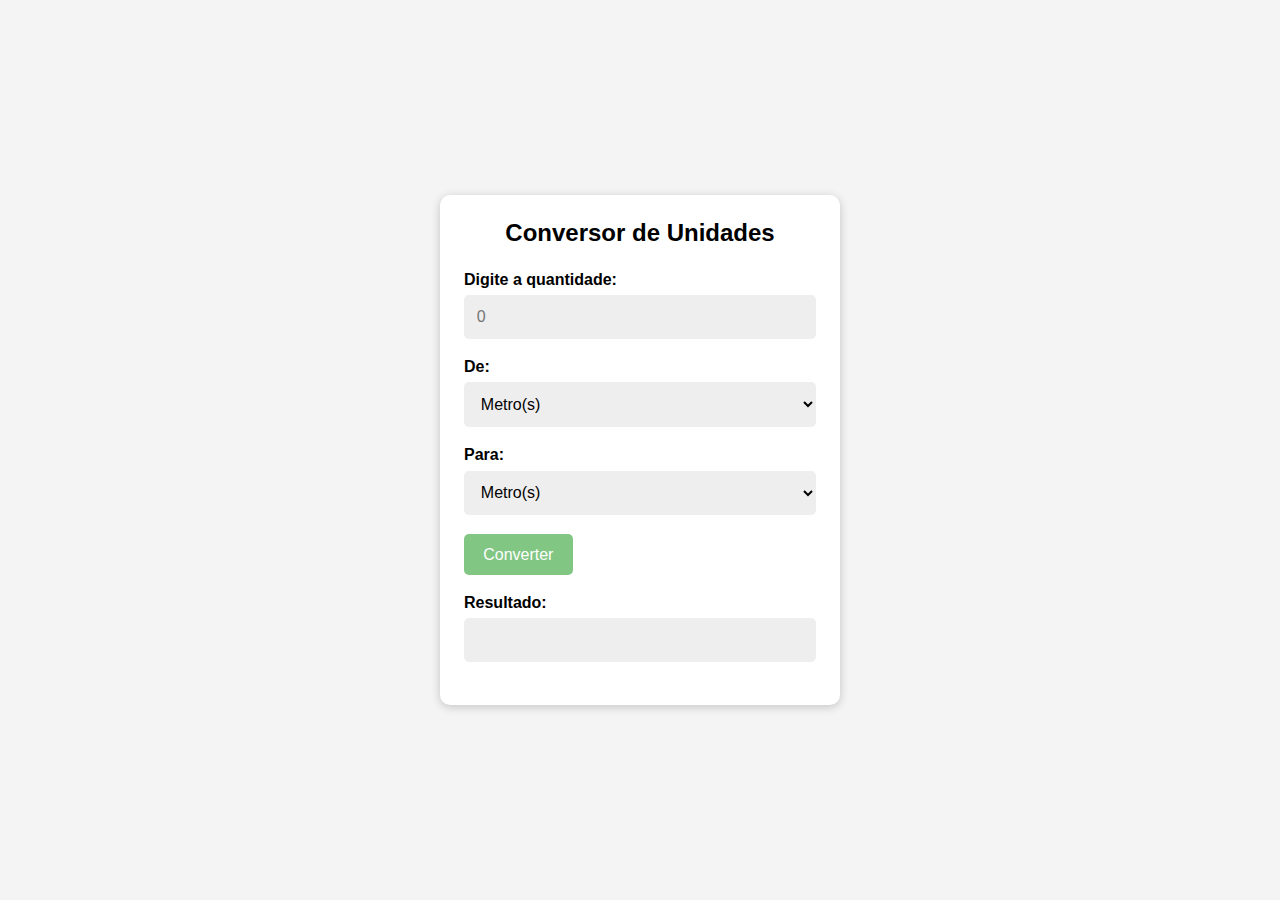
<file: index.html>
<!DOCTYPE html>
<html lang="pt-BR">
<head>
  <meta charset="UTF-8">
  <meta name="viewport" content="width=device-width, initial-scale=1.0">
  <title>Conversor de Unidades</title>

  <link rel="stylesheet" href="css/styles.css">
  <script src="js/scripts.js" defer></script>
</head>
<body>
  <div class="container">
    <h1>Conversor de Unidades</h1>
    <div class="input-group">
      <label for="input">Digite a quantidade:</label>
      <input type="number" id="input" name="input" placeholder="0" />
    </div>

    <div class="input-group">
      <label for="from">De:</label>
      <select id="from" name="from">
        <option value="m">Metro(s)</option>
        <option value="km">Quilômetro(s)</option>
        <option value="cm">Centímetro(s)</option>
        <option value="mm">Milímetro(s)</option>
      </select>
    </div>

    <div class="input-group">
      <label for="to">Para:</label>
      <select id="to" name="to">
        <option value="m">Metro(s)</option>
        <option value="km">Quilômetro(s)</option>
        <option value="cm">Centímetro(s)</option>
        <option value="mm">Milímetro(s)</option>
      </select>
    </div>
      <button id="convert-btn">Converter</button>
    <div class="output-group">
      <label for="output">Resultado:</label>
      <input type="text" id="output" readonly />
    </div>
    <div id="message"></div>
  </div>
</body>
</html>
</file>
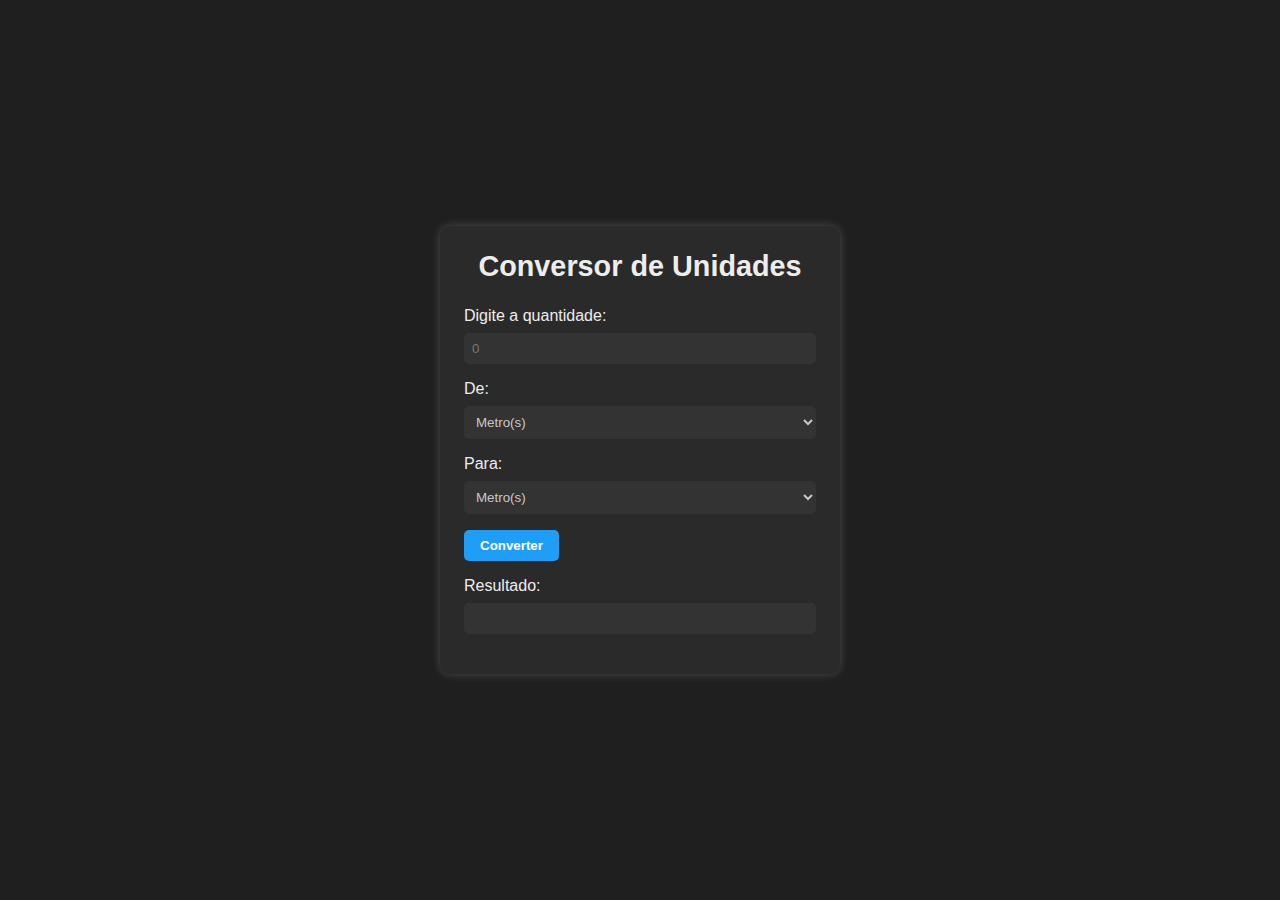
<file: 01_Exercício/exercicio.html>
<!DOCTYPE html>
<html lang="pt-BR">
<head>
  <meta charset="UTF-8">
  <meta name="viewport" content="width=device-width, initial-scale=1.0">
  <title>Conversor de Unidades</title>

  <link rel="stylesheet" href="styles.css">
  <script src="scripts.js" defer></script>
</head>
<body>
  <div class="container">
    <h1>Conversor de Unidades</h1>

    <div class="input-group">
      <label for="input"> Digite a quantidade:</label>
      <input type="number" id="input" name="input" placeholder="0">
    </div>
    <div class="input-group">
      <label for="from"> De:</label>
      <select name="from" id="from">
        <option value="m"> Metro(s)</option>
        <option value="km"> Quilômetro(s)</option>
        <option value="cm"> Centímetro(s)</option>
        <option value="mm"> Milímetro(s)</option>
      </select>
    </div>
    <div class="input-group">
      <label for="to"> Para:</label>
      <select name="to" id="to">
        <option value="m"> Metro(s)</option>
        <option value="km"> Quilômetro(s)</option>
        <option value="cm"> Centímetro(s)</option>
        <option value="mm"> Milímetro(s)</option>
      </select>
    </div>
    <button id="convert-btn">Converter</button>
    <div class="output-group">
      <label for="output">Resultado:</label>
      <input type="number" id="output" name="output">
    </div>
    <div id="message"></div>
  </div>
</body>
</html>
</file>
<file: css/styles.css>
* {
  margin: 0;
  padding: 0;
  box-sizing: border-box;
  font-family: Arial;
}

body {
  background-color: #f4f4f4;
  display: flex;
  align-items: center;
  justify-content: center;
  height: 100vh;
}

.container {
  background-color: #fff;
  border-radius: 10px;
  box-shadow: 0 2px 10px rgba(0, 0, 0, 0.2);
  padding: 1.5rem;
  width: 400px;
}

h1 {
  font-size: 24px;
  margin-bottom: 1.5rem;
  text-align: center;
}

.input-group, .output-group {
  display: flex;
  flex-direction: column;
  margin-bottom: 1.2rem;
}

.input-group label,
.output-group label {
  margin-bottom: .4rem;
  font-weight: bold;
}

select,
input {
  padding: .8rem;
  border-radius: 5px;
  border: none;
  font-size: 1rem;
  background-color: #eee;
}

button {
  background-color: #4caf50;
  border-radius: 5px;
  border: none;
  color: #fff;
  cursor: pointer;
  font-size: 1rem;
  padding: .7rem 1.2rem;
  opacity: .7;
  transition: .4s linear;
}

button:hover {
  opacity: 1;
}

.output-group {
  margin-top: 1.2rem;
}

#message {
  margin-top: .7rem;
  font-size: .8rem;
  color: #4caf50;
  text-align: center;
}
</file>
<file: 01_Exercício/styles.css>
* {
  margin: 0;
  padding: 0;
  box-sizing: border-box;
}

body {
  background-color: #1f1f1f;
  color: #ededed;
  height: 100vh;
  display: flex;
  justify-content: center;
  align-items: center;
  font-family: 'Poppins', sans-serif;
}

.container {
  width: 400px;
  background-color: #2a2a2a;
  padding: 1.5rem;
  border-radius: 10px;
  box-shadow: 0 0 10px rgba(255, 255, 255, 0.2);
}

h1 {
  font-size: 1.8rem;
  font-weight: bold;
  text-align: center;
  margin-bottom: 1.5rem;
}

.input-group,
.output-group {
  display: flex;
  flex-direction: column;
  margin-bottom: 1rem;
  gap: .5rem;
}

.output-group {
  margin-top: 1rem;
}

.input-group label,
.output-group label {
  font-size: 1rem;
}

.input-group input,
.input-group select,
.output-group input {
  padding: .5rem;
  border: none;
  border-radius: 5px;
  background-color: #333;
  color: #c8c8c8;
}

button {
  padding:  .5rem 1rem;
  border: none;
  border-radius: 5px;
  background-color: #1f9ef8;
  color: #fff;
  font-weight: bold;
  cursor: pointer;
}

#message {
  margin-top: 1rem;
  font-size: .8rem;
  text-align: center;
  color: #1f9ef8;
}
</file>
